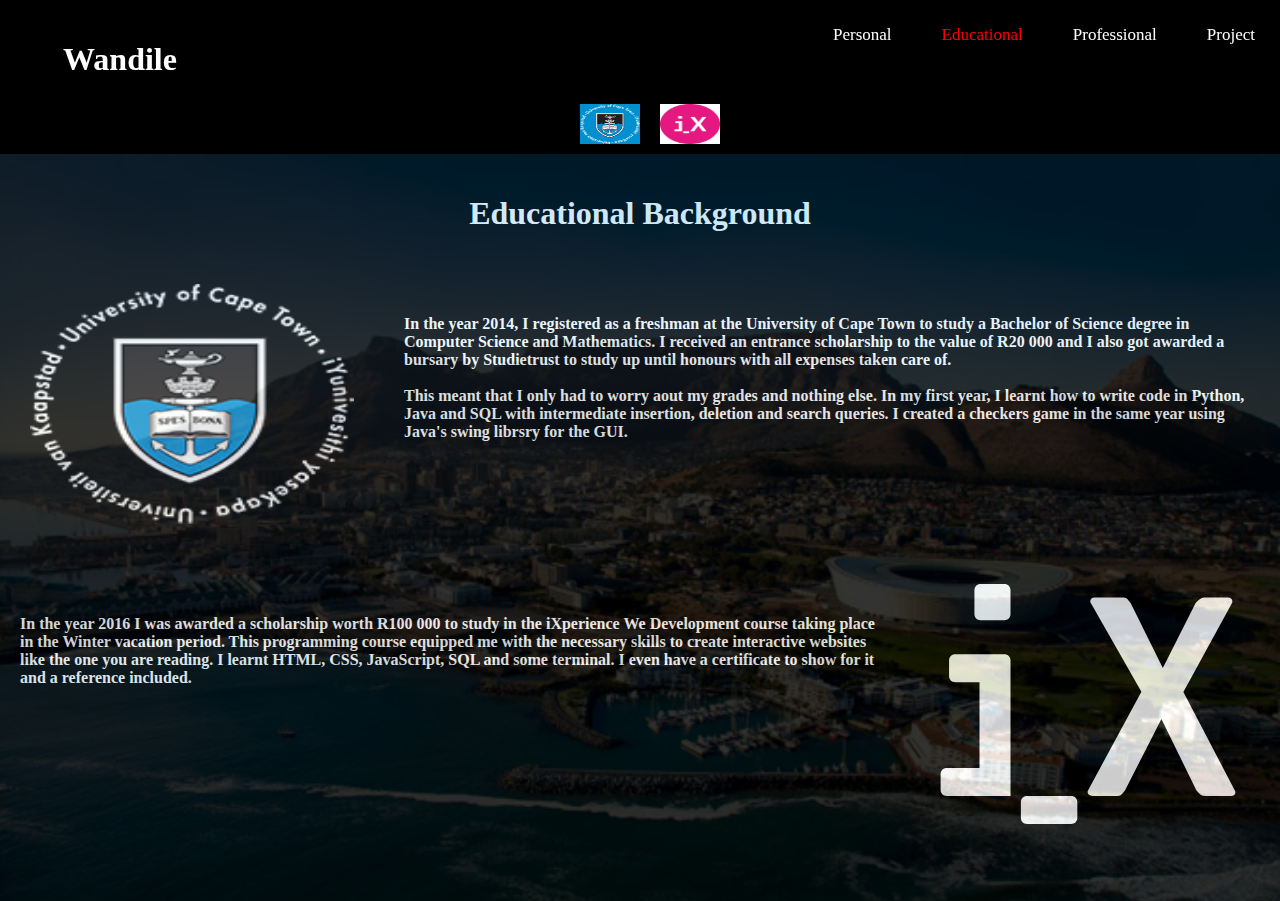
<file: Day4/education.html>
<!DOCTYPE html>
  <html>
    <head>
    <meta name="viewport" content="width=device-width, initial-scale=1">
    <link rel="stylesheet" href="https://fonts.googleapis.com/icon?family=Material+Icons">
      <link type="text/css" rel="stylesheet" href="education.css"/>
      <title>Wandile's Personal Website</title>
    </head>
    <body>
    <div class="wrapper">
    <nav class="clearfix">
      <a href="../index.html"><h1 id="navTitle">Wandile</h1></a>
      <ul class="list">
        <li><a id="proj-menu" href="projects.html">Project</a></li>
        <li><a id="prof-menu" href="professional.html">Professional</a></li>
        <li><a id="edu-menu" href="education.html">Educational</a></li>
        <li><a id="pers-menu" href="personal.html">Personal</a></li>
      </ul>
    </nav>

    <div class="wrapper clearfix">
        <div class="intro-text"></div>
        <div class="first-icon fake"></a></div>
        <div class="second-icon fake"></a></div>
        <div class="third-icon fake"></a></div>
        <div class="first-icon fake"></a></div>
        <div class="second-icon fake"></a></div>
        <div class="third-icon fake"></a></div>
        <div class="second-icon fake"></a></div>
        <div class="third-icon"><a id="icon" href="http://www.uct.ac.za/"><img src="uctlogo.gif"/></a></div>
        <div class="fourth-icon"><a id="icon" href="http://www.ixperience.co.za/"><img src="ixperience.png"/></a></div>
        <div class="third-icon fake"></a></div>
        <div class="first-icon fake"></a></div>
        <div class="second-icon fake"></a></div>
        <div class="third-icon fake"></a></div>
        <div class="first-icon fake"></a></div>
        <div class="second-icon fake"></a></div>
        <div class="third-icon fake"></a></div>
    </div>

    <div class="wrapper">
    <div class="container clearfix">
      <img class="background" src="cape.jpg"/>
      <div class="top-text">
          <h1>Educational Background</h1>  
      </div>
      <div class="first-pic"><img class="big" src="uct-logo.png"/></div>
      <div class="first-par"><h4>In the year 2014, I registered as a freshman at the University of Cape Town to study a Bachelor of Science degree in Computer Science and Mathematics. I received an entrance scholarship to the value of R20 000 and I also got awarded a bursary by Studietrust to study up until honours with all expenses taken care of. <br><br> This meant that I only had to worry aout my grades and nothing else. In my first year, I learnt how to write code in Python, Java and SQL with intermediate insertion, deletion and search queries. I created a checkers game in the same year using Java's swing librsry for the GUI.</h4></div>
      <div class="second-pic"><img class="big" src="ix.svg"/></div>
      <div class="second-par"><h4>In the year 2016 I was awarded a scholarship worth R100 000 to study in the iXperience We Development course taking place in the Winter vacation period. This programming course equipped me with the necessary skills to create interactive websites like the one you are reading. I learnt HTML, CSS, JavaScript, SQL and some terminal. I even have a certificate to show for it and a reference included.</h4> </div>
      <div class="mid-par"><h2>Last Text</h2></div>
    </div>
    </div>
    </body>
  </html>
</file>
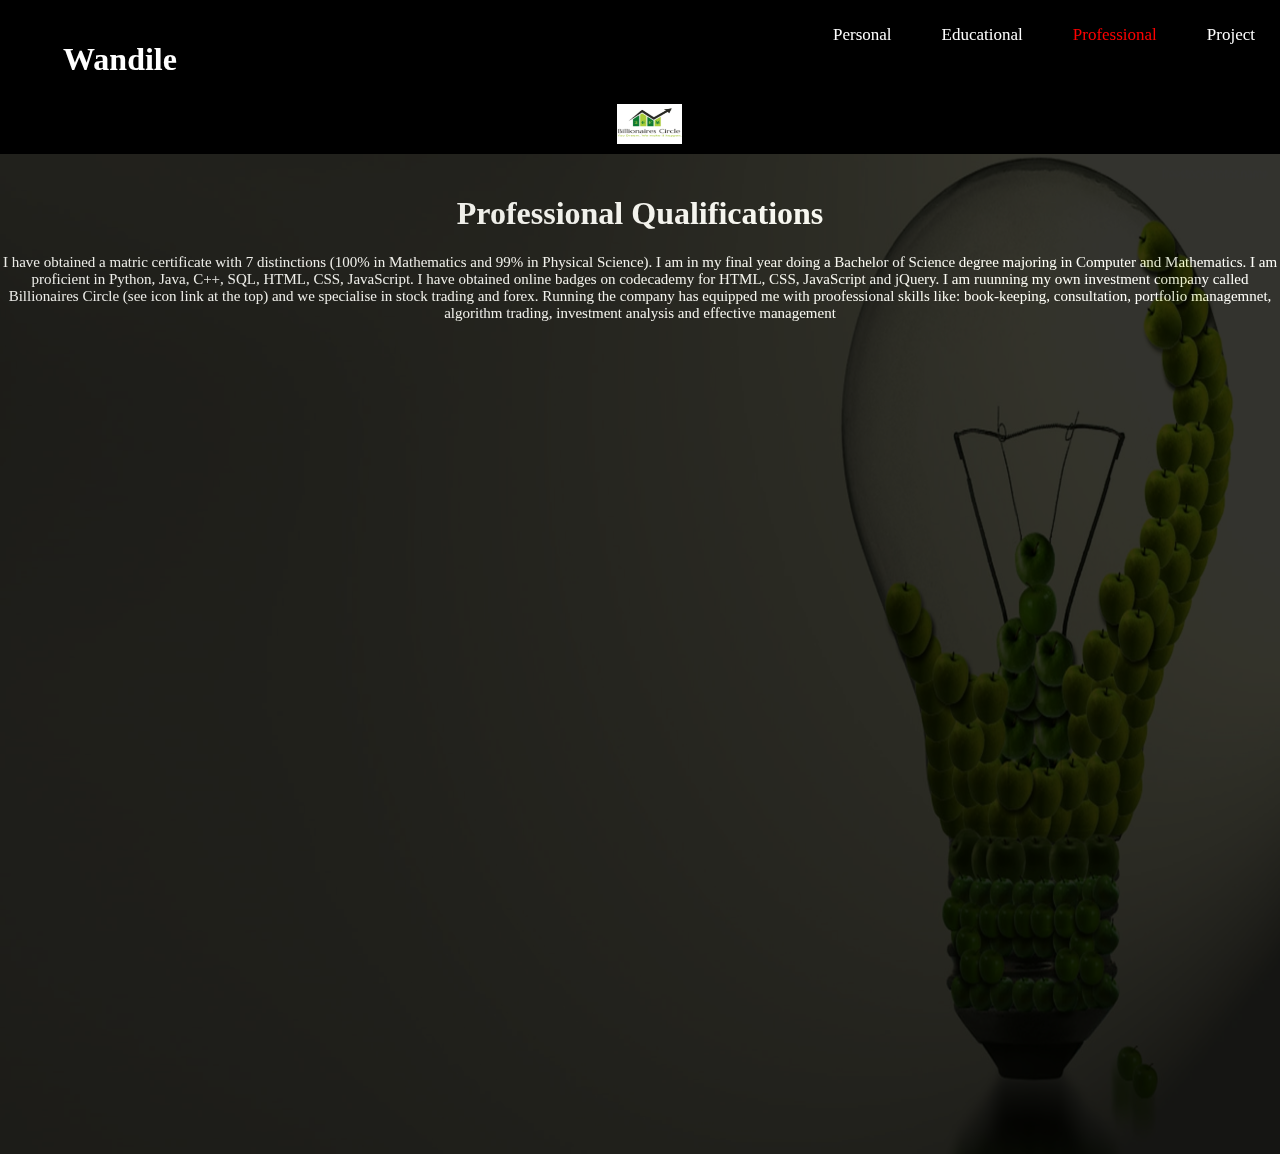
<file: Day4/professional.html>
<!DOCTYPE html>
  <html>
    <head>
    <meta name="viewport" content="width=device-width, initial-scale=1">
    <link rel="stylesheet" href="https://fonts.googleapis.com/icon?family=Material+Icons">
      <link type="text/css" rel="stylesheet" href="professional.css"/>
      <title>Wandile's Personal Website</title>
    </head>
    <body>
    <div class="wrapper">
    <nav class="clearfix">
      <a href="../index.html"><h1 id="navTitle">Wandile</h1></a>
      <ul class="list">
        <li><a id="proj-menu" href="projects.html">Project</a></li>
        <li><a id="prof-menu" href="professional.html">Professional</a></li>
        <li><a id="edu-menu" href="education.html">Educational</a></li>
        <li><a id="pers-menu" href="personal.html">Personal</a></li>
      </ul>
    </nav>

    <div class="wrapper clearfix">
        <div class="intro-text"></div>
        <div class="first-icon fake"></a></div>
        <div class="second-icon fake"></a></div>
        <div class="third-icon fake"></a></div>
        <div class="first-icon fake"></a></div>
        <div class="second-icon fake"></a></div>
        <div class="third-icon fake"></a></div>
        <div class="second-icon fake"></a></div>
        <div class="third-icon"><a id="icon" href="http://www.bcinvestmentcircle.com/"><img src="bc.jpg"/></a></div>
        <div class="third-icon fake"></a></div>
        <div class="first-icon fake"></a></div>
        <div class="second-icon fake"></a></div>
        <div class="third-icon fake"></a></div>
        <div class="first-icon fake"></a></div>
        <div class="second-icon fake"></a></div>
        <div class="third-icon fake"></a></div>
    </div>

    <div class="wrapper">
      <div class="container clearfix">
      <img class="background" src="educ.jpg"/>
      <div class="top-text">
          <h1>Professional Qualifications</h1>  
      </div>
      <p>I have obtained a matric certificate with 7 distinctions (100% in Mathematics and 99% in Physical Science). I am in my final year doing a Bachelor of Science degree majoring in Computer and Mathematics. I am proficient in Python, Java, C++, SQL, HTML, CSS, JavaScript. I have obtained online badges on codecademy for HTML, CSS, JavaScript and jQuery. I am ruunning my own investment company called Billionaires Circle (see icon link at the top) and we specialise in stock trading and forex. Running the company has equipped me with proofessional skills like: book-keeping, consultation, portfolio managemnet, algorithm trading, investment analysis and effective management</p>
    </div>
    </div>
    </body>
  </html>
</file>
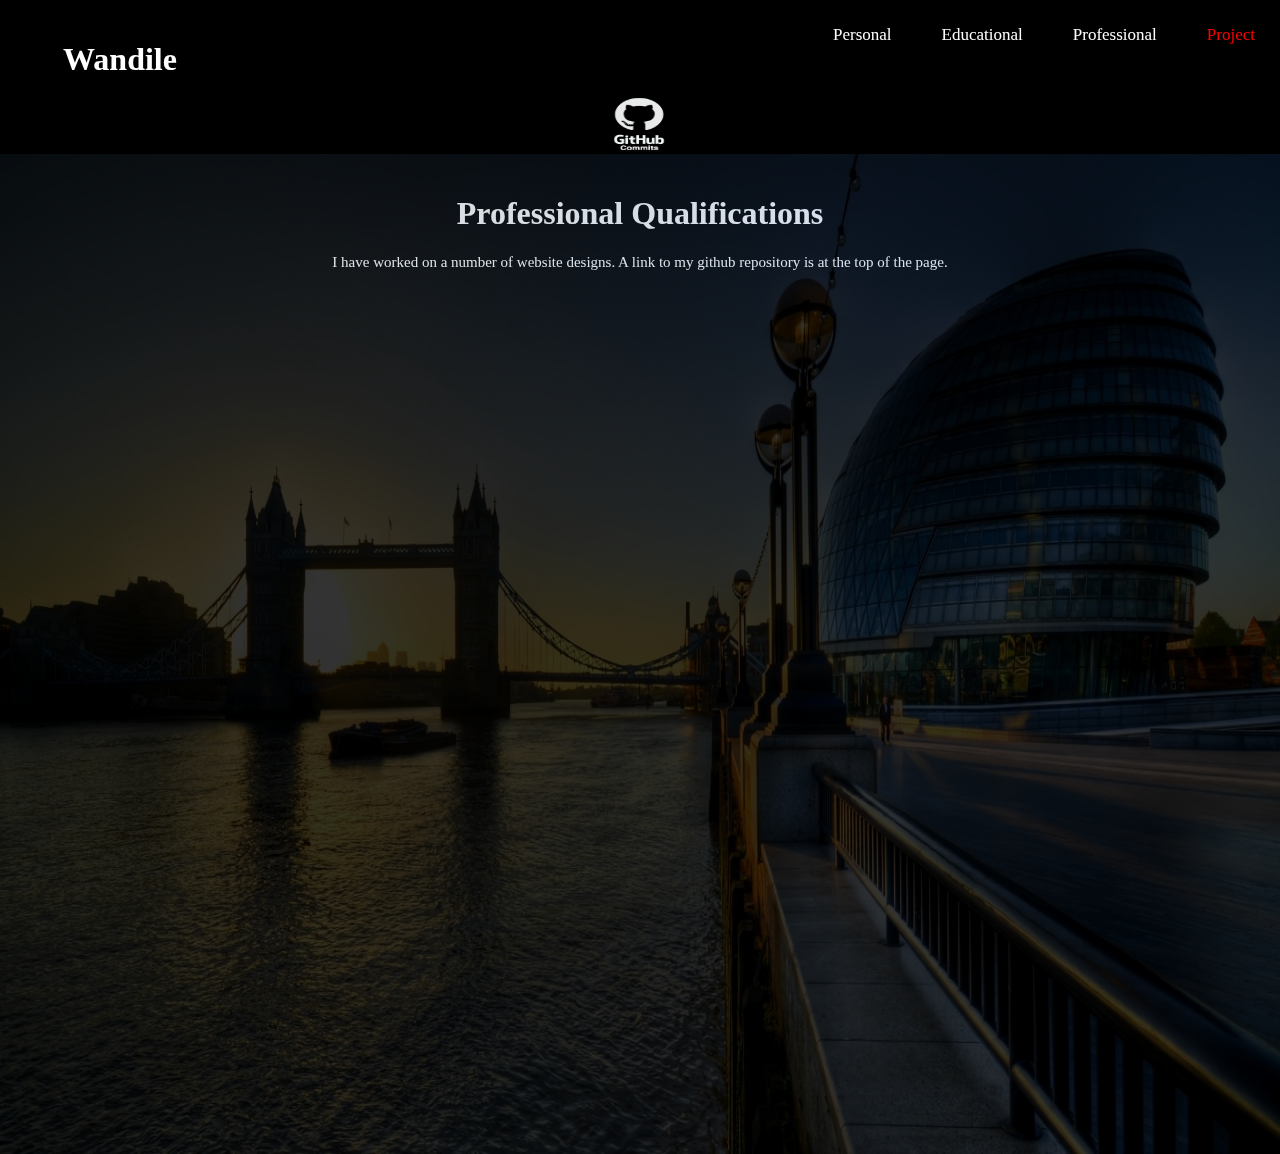
<file: Day4/projects.html>
<!DOCTYPE html>
  <html>
    <head>
    <meta name="viewport" content="width=device-width, initial-scale=1">
    <link rel="stylesheet" href="https://fonts.googleapis.com/icon?family=Material+Icons">
      <link type="text/css" rel="stylesheet" href="projects.css"/>
      <title>Wandile's Personal Website</title>
    </head>
    <body>
    <div class="wrapper">
    <nav class="clearfix">
      <a href="../index.html"><h1 id="navTitle">Wandile</h1></a>
      <ul class="list">
        <li><a id="proj-menu" href="projects.html">Project</a></li>
        <li><a id="prof-menu" href="professional.html">Professional</a></li>
        <li><a id="edu-menu" href="education.html">Educational</a></li>
        <li><a id="pers-menu" href="personal.html">Personal</a></li>
      </ul>
    </nav>

    <div class="wrapper clearfix">
        <div class="intro-text"></div>
        <div class="first-icon fake"></a></div>
        <div class="second-icon fake"></a></div>
        <div class="third-icon fake"></a></div>
        <div class="first-icon fake"></a></div>
        <div class="second-icon fake"></a></div>
        <div class="third-icon fake"></a></div>
        <div class="second-icon fake"></a></div>
        <div class="third-icon"><a id="icon" href="https://github.com/wandersonbanks/wandersonbanks.github.io"><img src="git.png"/></a></div>
        <div class="third-icon fake"></a></div>
        <div class="first-icon fake"></a></div>
        <div class="second-icon fake"></a></div>
        <div class="third-icon fake"></a></div>
        <div class="first-icon fake"></a></div>
        <div class="second-icon fake" ></a></div>
        <div class="third-icon fake"></a></div>
    </div>

    <div class="wrapper">
      <div class="container clearfix">
      <img class="background" src="proj.jpg"/>
      <div class="top-text">
          <h1>Professional Qualifications</h1>  
      </div>
      <p>I have worked on a number of website designs. A link to my github repository is at the top of the page.</p>
    </div>
    </div>
    </body>
  </html>
</file>
<file: Day4/education.css>
li #edu-menu{
        color: red;
    }


    ul {
        list-style-type: none;
        margin: 0;
        padding-top: 0px;
        padding-left: 120px;
        width: 50%;
        height: 20px;
        display: inline-block;
        position: fixed;
        right: 0px;
    }

    li a {
        display: inline-block;
        color: white;
        height: 17px;
        font-size: 17px;
        float: right;
        padding: 25px;
        text-decoration: none;   
    }

    nav{
        padding-top: 0px;
        position: fixed;
    }

    #navTitle{
        padding-left: 20px;
        padding-right: 100px;
        display: inline-block;
        position: left;
        color: white;
        width: 25%;
        position: fixed;
    }

    li a:hover{
        font-size: 20px;
        height: 30px;
        color: red;
        transform: scale(1.1);
    }

    a h1:hover{
        color: red;
    }

    html{
        background-color: black;
    }

    .wrapper{
        width: 100%;
        margin: 0px auto;
    }

    * {
        box-sizing: border-box;
    }

    body{
        margin:0;
        padding:0;
    }

    .clearfix:after {
         visibility: hidden;
         display: block;
         font-size: 0;
         content: " ";
         clear: both;
         height: 0;
         }
    .clearfix { display: inline-block; }
    /* start commented backslash hack \*/
    * html .clearfix { height: 1%; }
    .clearfix { display: block; }
    /* close commented backslash hack */

    .intro-text h3{
        padding-top: 20px;
        color: white;
        text-align: center;
    }

    .intro-text{
        padding-top: 60px;
        width:100%;
        display: inline-block;
    }

    .first-icon, .second-icon, .third-icon, .fourth-icon{
        margin-top: 30px;
        width: 6.25%;
        display: block;
        float: left;
        height: 60px;
    }

    #icon, a img, .big{
        width:100%;
        height: 100%;
        border: 10px solid black;
    }

    #navTitle:hover{
        color: red;
    }

    .first-pic{
        width: 30%;
        display: block;
        float: left;
        height: 300px;
        padding: 20px;
    }

    .second-pic{
        width: 30%;
        display: block;
        float: right;
        height: 300px;
        padding: 20px;
    }

    .first-par{
        width: 70%;
        display: block;
        float: left;
        height: 300px;
        padding: 20px;
    }

    .second-par{
        width: 70%;
        display: block;
        float: right;
        height: 300px;
        padding: 20px;
    }

    .last-par{
        width: 100%;
    }

    .top-text{
        width:100%;

    }

    div h4, div h1{
        color: white;
    }

    div h4{
        padding-top: 20px;
    }

    div h1{
        padding-top: 20px;
        text-align: center;
    }

    a img:hover{
        width:110%;
        height: 110%;
        transform: scale(1.1);
    }

    @media(max-width: 768px)
    {
        .first-par, .second-par{
            width: 100%;
            height: 50%;
        }

        .first-pic, .second-pic{
            width: 65%;
            height: 35%;
        }

        .first-pic{
            margin-left:70px; 
        }

        .second-pic{
            margin-right:80px; 
        }

    }

    .container{
        position: relative;
        overflow: hidden;
    }

    .background{
        position: absolute;
        left: 0%;
        top: 0%;
        width: 100%;
        height: auto;
        opacity: 0.2;
    }

    @media(max-width: 860px){
        .first-icon, .second-icon, .third-icon, .fourth-icon{
        margin-top: 30px;
        width: 10%;
        display: block;
        float: left;
        height: 60px;
        margin-left: 28px;
        }
        .fake{
            width: 0%;
            height: 0%;
        }
    }

    @media(max-width: 660px){
        .first-icon, .second-icon, .third-icon, .fourth-icon{
        margin-top: 30px;
        width: 10%;
        display: block;
        float: left;
        height: 60px;
        margin-left: 42.9px;
        }
    }

    @media(max-width: 460px){
        .first-icon, .second-icon, .third-icon, .fourth-icon{
        margin-top: 30px;
        width: 18%;
        display: block;
        float: left;
        height: 60px;
        margin-left: 0px;
        }
    }
</file>
<file: Day4/professional.css>
li #prof-menu{
        color: red;
    }


    ul {
        list-style-type: none;
        margin: 0;
        padding-top: 0px;
        padding-left: 120px;
        width: 50%;
        height: 20px;
        display: inline-block;
        position: fixed;
        right: 0px;
    }

    li a {
        display: inline-block;
        color: white;
        height: 17px;
        font-size: 17px;
        float: right;
        padding: 25px;
        text-decoration: none;   
    }

    nav{
        padding-top: 0px;
        position: fixed;
    }

    #navTitle{
        padding-left: 20px;
        padding-right: 100px;
        display: inline-block;
        position: left;
        color: white;
        width: 25%;
        position: fixed;
    }

    li a:hover{
        font-size: 20px;
        height: 30px;
        color: red;
        transform: scale(1.1);
    }

    a h1:hover{
        color: red;
    }

    html{
        background-color: black;
    }

    .wrapper{
        width: 100%;
        margin: 0px auto;
    }

    * {
        box-sizing: border-box;
    }

    body{
        margin:0;
        padding:0;
    }

    .clearfix:after {
         visibility: hidden;
         display: block;
         font-size: 0;
         content: " ";
         clear: both;
         height: 0;
         }
    .clearfix { display: inline-block; }
    /* start commented backslash hack \*/
    * html .clearfix { height: 1%; }
    .clearfix { display: block; }
    /* close commented backslash hack */

    .intro-text h3{
        padding-top: 20px;
        color: white;
        text-align: center;
    }

    .intro-text{
        padding-top: 60px;
        width:100%;
        display: inline-block;
    }

    .first-icon, .second-icon, .third-icon, .fourth-icon{
        margin-top: 30px;
        width: 6.66%;
        display: block;
        float: left;
        height: 60px;
    }

    #icon, a img, .big{
        width:100%;
        height: 100%;
        border: 10px solid black;
    }

    #top-im{
        width:100%;
        height: 100%;
    }

    #navTitle:hover{
        color: red;
    }

    div h1{
        padding-top: 20px;
        color: white;
        text-align: center;
    }

    .first-pic{
        width: 30%;
        display: block;
        float: left;
        height: 300px;
        padding: 20px;
    }

    a img:hover{
        width:110%;
        height: 110%;
        transform: scale(1.1);
    }

    @media(max-width: 768px)
    {
        .first-pic{
            width: 65%;
            height: 35%;
            margin-left: 70px;
        }

    }

    .container{
        position: relative;
        overflow: hidden;
        height: 1000px;
    }

    .background{
        position: absolute;
        left: 0%;
        top: 0%;
        width: 100%;
        height: 1000px;
        opacity: 0.2;
    }

    p{
        text-align: center;
        font-size: 15px;
        color: white;
    }

    @media(max-width: 860px){
        .first-icon, .second-icon, .third-icon, .fourth-icon{
        margin-top: 30px;
        width: 10%;
        display: block;
        float: left;
        height: 60px;
        margin-left: 28px;
        }
        .fake{
            width: 0%;
            height: 0%;
        }
    }

    @media(max-width: 660px){
        .first-icon, .second-icon, .third-icon, .fourth-icon{
        margin-top: 30px;
        width: 10%;
        display: block;
        float: left;
        height: 60px;
        margin-left: 42.9px;
        }
    }

    @media(max-width: 460px){
        .first-icon, .second-icon, .third-icon, .fourth-icon{
        margin-top: 30px;
        width: 18%;
        display: block;
        float: left;
        height: 60px;
        margin-left: 3px;
        padding-left:0px;: 
        }
    }
</file>
<file: Day4/projects.css>
li #proj-menu{
        color: red;
    }


    ul {
        list-style-type: none;
        margin: 0;
        padding-top: 0px;
        padding-left: 120px;
        width: 50%;
        height: 20px;
        display: inline-block;
        position: fixed;
        right: 0px;
    }

    li a {
        display: inline-block;
        color: white;
        height: 17px;
        font-size: 17px;
        float: right;
        padding: 25px;
        text-decoration: none;   
    }

    nav{
        padding-top: 0px;
        position: fixed;
    }

    #navTitle{
        padding-left: 20px;
        padding-right: 100px;
        display: inline-block;
        position: left;
        color: white;
        width: 25%;
        position: fixed;
    }

    li a:hover{
        font-size: 20px;
        height: 30px;
        color: red;
        transform: scale(1.1);
    }

    a h1:hover{
        color: red;
    }

    html{
        background-color: black;
    }

    .wrapper{
        width: 100%;
        margin: 0px auto;
    }

    * {
        box-sizing: border-box;
    }

    body{
        margin:0;
        padding:0;
    }

    .clearfix:after {
         visibility: hidden;
         display: block;
         font-size: 0;
         content: " ";
         clear: both;
         height: 0;
         }
    .clearfix { display: inline-block; }
    /* start commented backslash hack \*/
    * html .clearfix { height: 1%; }
    .clearfix { display: block; }
    /* close commented backslash hack */

    .intro-text h3{
        padding-top: 20px;
        color: white;
        text-align: center;
    }

    .intro-text{
        padding-top: 60px;
        width:100%;
        display: inline-block;
    }

    .first-icon, .second-icon, .third-icon, .fourth-icon{
        margin-top: 30px;
        width: 6.66%;
        display: block;
        float: left;
        height: 60px;
    }

    #icon, a img, .big{
        width:100%;
        height: 100%;
    }

    #top-im{
        width:100%;
        height: 100%;
    }

    #navTitle:hover{
        color: red;
    }

    div h1{
        padding-top: 20px;
        color: white;
        text-align: center;
    }

    .first-pic{
        width: 30%;
        display: block;
        float: left;
        height: 300px;
        padding: 20px;
    }

    a img:hover{
        width:110%;
        height: 110%;
        transform: scale(1.1);
    }

    @media(max-width: 768px)
    {
        .first-pic{
            width: 65%;
            height: 35%;
            margin-left: 70px;
        }

    }

    .container{
        position: relative;
        overflow: hidden;
        height: 1000px;
    }

    .background{
        position: absolute;
        left: 0%;
        top: 0%;
        width: 100%;
        height: 1000px;
        opacity: 0.2;
    }

    p{
        text-align: center;
        font-size: 15px;
        color: white;
    }

    @media(max-width: 860px){
        .first-icon, .second-icon, .third-icon, .fourth-icon{
        margin-top: 30px;
        width: 10%;
        display: block;
        float: left;
        height: 60px;
        margin-left: 28px;
        }
        .fake{
            width: 0%;
            height: 0%;
        }
    }

    @media(max-width: 660px){
        .first-icon, .second-icon, .third-icon, .fourth-icon{
        margin-top: 30px;
        width: 10%;
        display: block;
        float: left;
        height: 60px;
        margin-left: 42.9px;
        }
    }

    @media(max-width: 460px){
        .first-icon, .second-icon, .third-icon, .fourth-icon{
        margin-top: 30px;
        width: 14%;
        display: block;
        float: left;
        height: 60px;
        margin-left: 18.5px;
        }

        #icon, a img, .big{
            margin-left: 10px;
        }
    }
</file>
